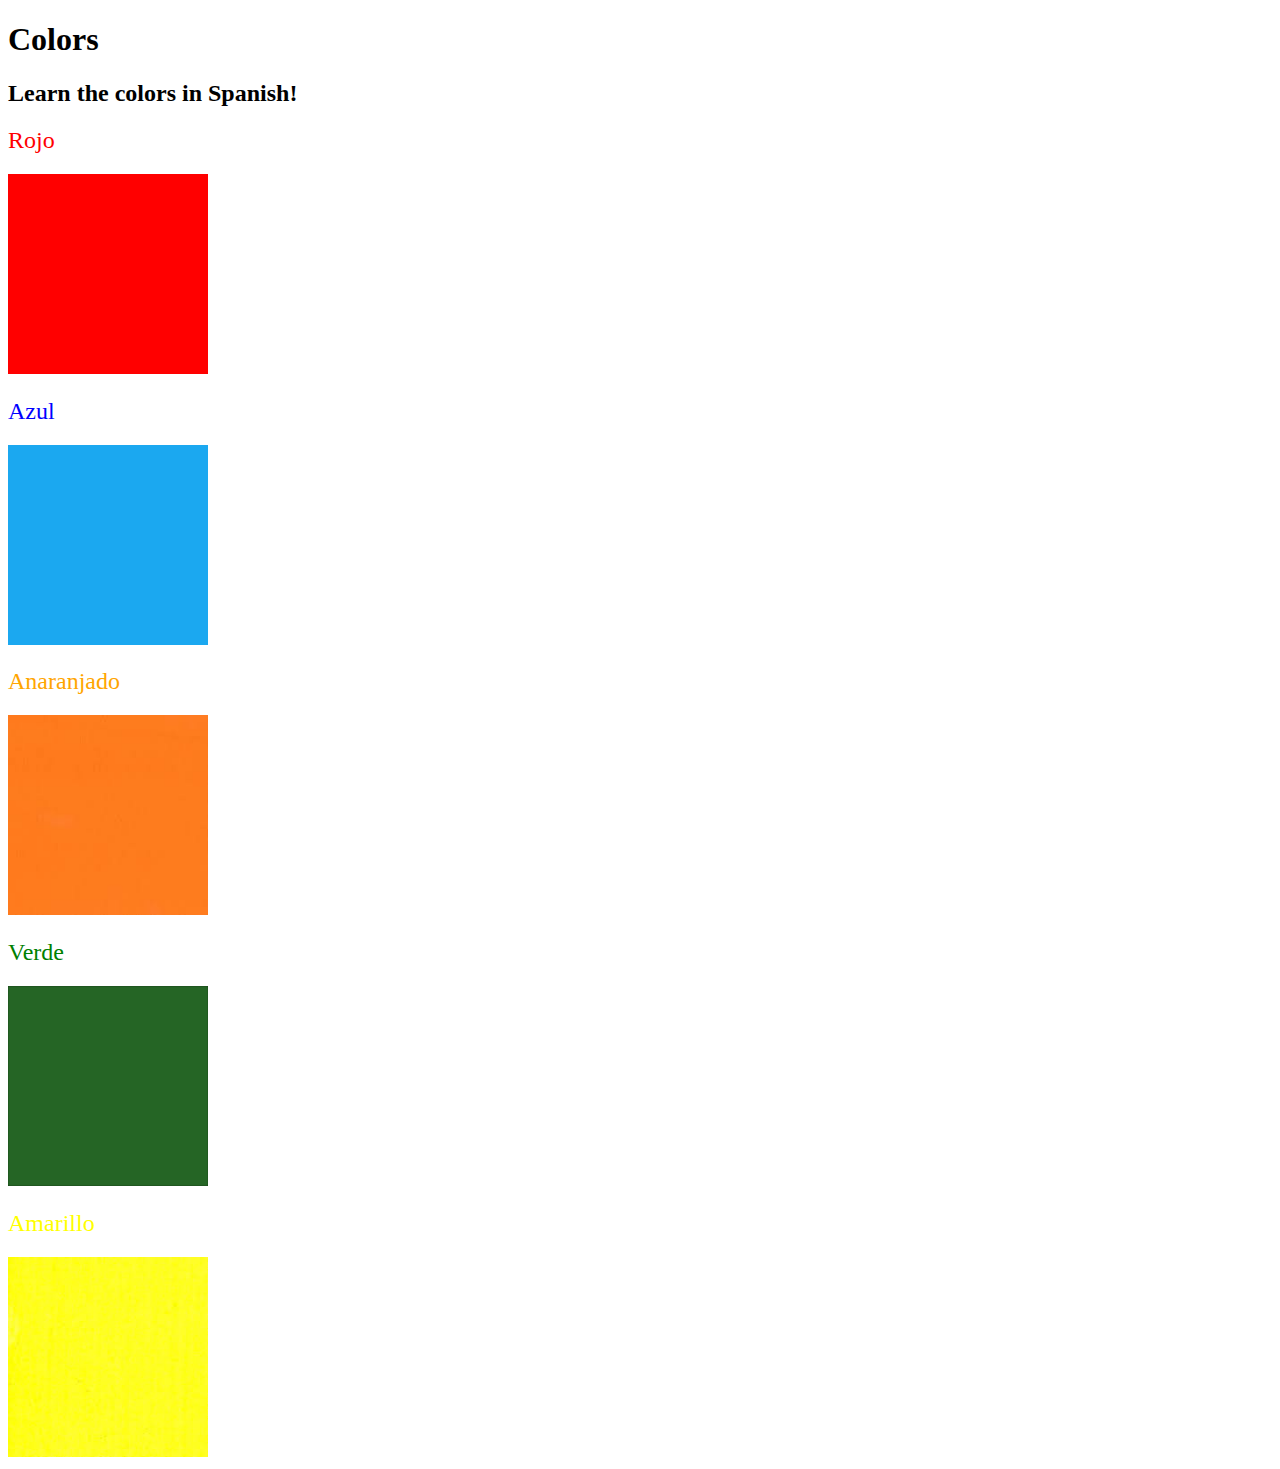
<file: section5/colour_vocab/index.html>
<!DOCTYPE html>
<html lang="en">

<head>
  <meta charset="UTF-8">
  <title>Spanish Vocabulary</title>
  <link rel="stylesheet" href="./style.css" />
</head>

<body>
  <h1>Colors</h1>
  <h2>Learn the colors in Spanish!</h2>
  <h2 class="color-title" id="red">Rojo</h2>
  <img class="color" src="./assets/images/red.png" alt="red" />

  <h2 class="color-title" id="blue">Azul</h2>
  <img src="./assets/images/blue.png" alt="blue" />

  <h2 class="color-title" id="orange">Anaranjado</h2>
  <img src="./assets/images/orange.png" alt="orange" />

  <h2 class="color-title" id="green">Verde</h2>
  <img src="./assets/images/green.png" alt="green" />

  <h2 class="color-title" id="yellow">Amarillo</h2>
  <img src="./assets/images/yellow.png" alt="yellow" />
</body>

</html>

<!-- 
TODOs
IMPORTANT: You should not need to make ANY CHANGES to index.html
All code should be written in your CSS file.

1. Create a CSS file and incorporate it as an external stylesheet.
2. Use CSS to style each of the color titles to meaning. 
Hint: Use the id to help if you don't know the words in spanish.
3. Use CSS to change all the color titles to have "font-weight: normal;"
4. Use CSS (not HTML) to make all the images 200px heigh and 200px wide. 
Hint: 
https://developer.mozilla.org/en-US/docs/Web/CSS/height
https://developer.mozilla.org/en-US/docs/Web/CSS/width
-->
</file>
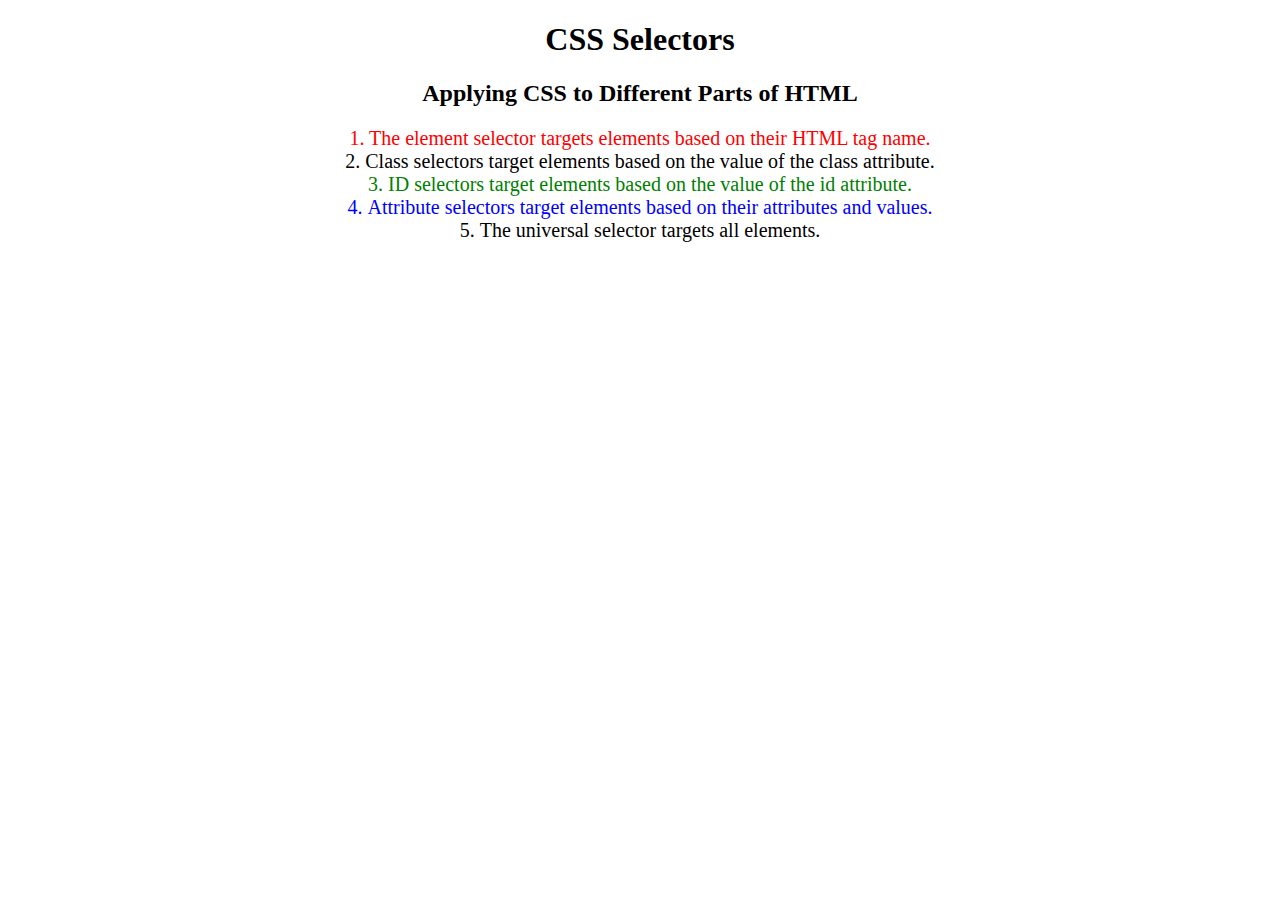
<file: section5/css_seelctor/index.html>
<!DOCTYPE html>
<html lang="en">

<head>
  <meta charset="UTF-8">
  <title>CSS Selectors</title>
  <link rel="stylesheet" href="./style.css" />
</head>

<body>
  <h1>CSS Selectors</h1>
  <h2>Applying CSS to Different Parts of HTML</h2>
  <!-- TODO 1: Set the CSS for all paragraph tags to "color: red" -->
  <p class="note">1. The element selector targets elements based on their HTML tag name.</p>

  <ol>
    <!-- TODO 2: Set the CSS for all elements with a class of "note" to "font-size: 20px" -->
    <li class="note" value="2">Class selectors target elements based on the value of the class attribute.</li>

    <!-- TODO 3: Set the CSS for the element with an id of "id-selector-demo" to "color: green" -->
    <li class="note" id="id-selector-demo" value="3">ID selectors target elements based on the value of the id
      attribute.</li>

    <!-- TODO 4: Set the CSS for the li elements that have the "value" attribute set to "4" to have "color: blue" -->
    <li class="note" value="4">Attribute selectors target elements based on their attributes and values.</li>

    <!-- TODO 5: Set all elements to have "text-align: center" -->
    <li class="note" value="5">The universal selector targets all elements.</li>
  </ol>
</body>

</html>
</file>
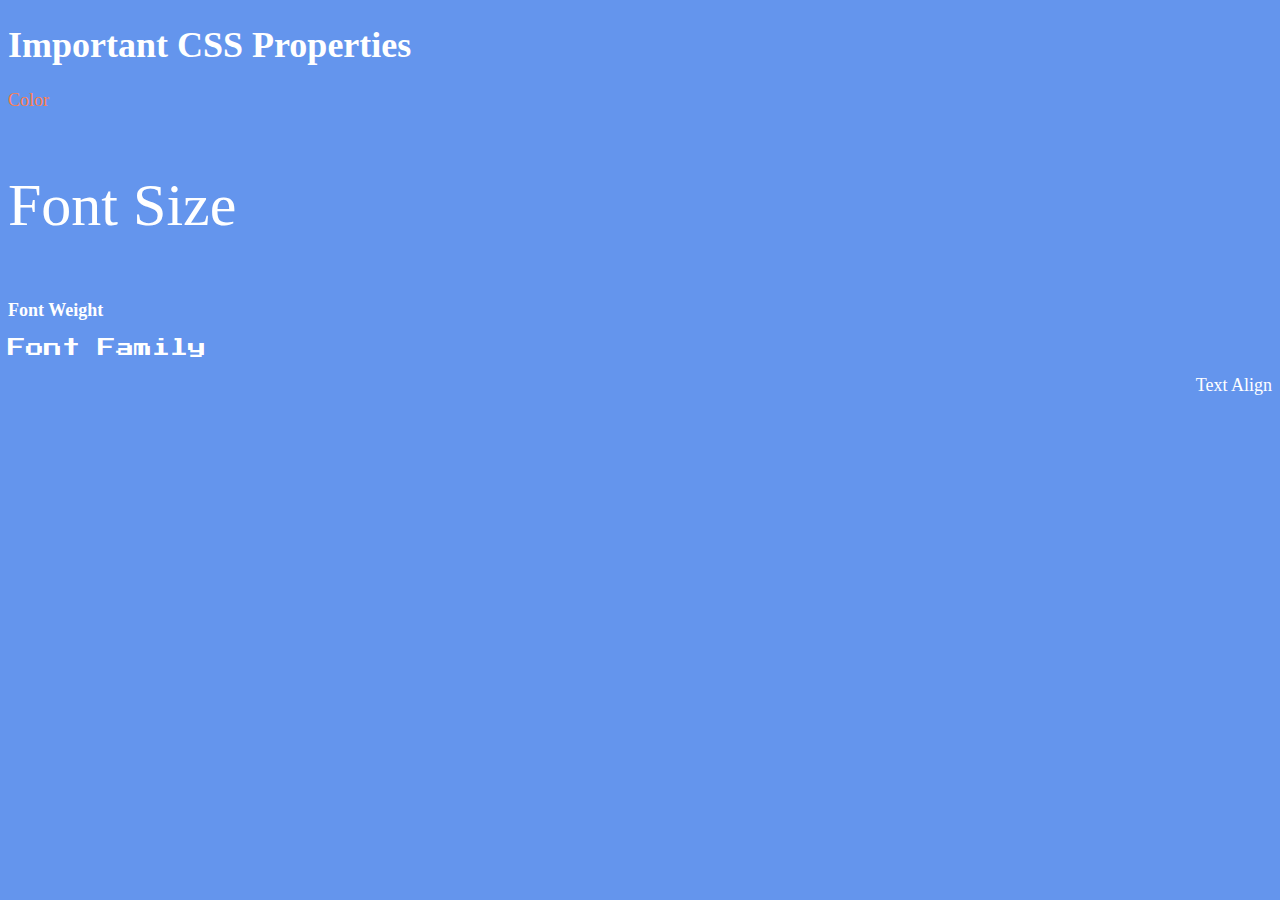
<file: section6(css_properties)/font_properties/index.html>
<!DOCTYPE html>
<html lang="en">
    <head>
        <meta charset="UTF-8" />
        <title>CSS Properties</title>
        <link rel="preconnect" href="https://fonts.googleapis.com" />
        <link rel="preconnect" href="https://fonts.gstatic.com" crossorigin />
        <link
            href="https://fonts.googleapis.com/css2?family=Press+Start+2P&display=swap"
            rel="stylesheet"
        />
        <style>
            body {
                background-color: cornflowerblue;
                color: white;
                font-size: 18px;
            }

            /* Don't change the CSS above, add Your CSS below */

            html {
                font-size: 30px;
            }

            #color {
                color: coral;
            }

            #size {
                font-size: 2rem;
            }

            #weight {
                font-weight: 900;
            }

            #family {
                font-family: "Press Start 2P", cursive;
                font-weight: 400;
            }
            #align {
                text-align: right;
            }
        </style>
    </head>

    <body>
        <h1>Important CSS Properties</h1>
        <p id="color">Color</p>
        <p id="size">Font Size</p>
        <p id="weight">Font Weight</p>
        <p id="family">Font Family</p>
        <p id="align">Text Align</p>

        <!-- TODOs
  1. Change the color of <p>Color</p> to "coral" color.
  2. Change the font size of <p>Font Size</p> to 2X the size of the root font size.
  3. Change the font weight of <p>Font Weight</p> to 900.
  4. Change the font family of <p>Font Family</p> to the Google font Caveat with regular (400) font weight.
  Link: https://fonts.google.com/specimen/Caveat
  5. Change the <p>Text Align</p> to right align.
  6. Change the the root (html element) font size to 30px -->
    </body>
</html>
</file>
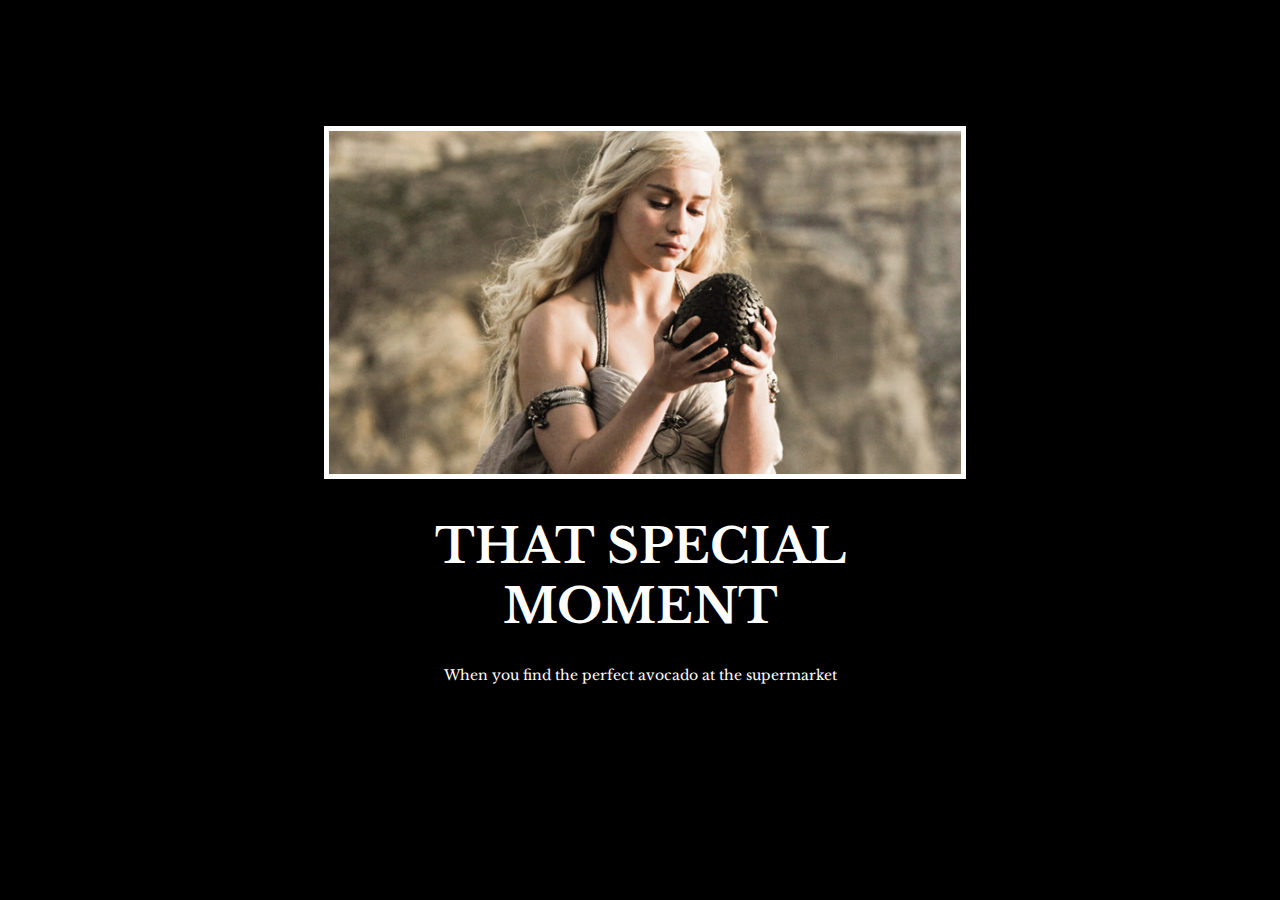
<file: section6(css_properties)/project/index.html>
<!-- 
  TODO: Create a motivational post website.
Style it how ever you like. 
Look at the goal image for inspiration.
But it must have the following features:
1. The main h1 text should be using the Regular Libre Baskerville Font from Google Fonts:
  https://fonts.google.com/specimen/Libre+Baskerville x
2. The text should be white and background black. x
3. Add your own image into the images folder inside assets. It should have a 5px white border.
4. The text should be center aligned.
5. Create a div to contain the h1, p and img elements. Adjust the margins so that the image and text are centered on the page. 
  Hint: You horizontally center a div by giving it a width of 50% and a margin-left of 25%.
  Hint: Set the image to have a width of 100% so it fills the div. 
6. Read about the text-transform property on MDN docs to make the h1 uppercase with CSS.
  https://developer.mozilla.org/en-US/docs/Web/CSS/text-transform 
-->

<!DOCTYPE html>
<html lang="en">
    <head>
        <meta charset="UTF-8" />
        <meta name="viewport" content="width=device-width, initial-scale=1.0" />
        <title>Motivational Post Web</title>
        <!-- Google Fonts -->
        <link rel="preconnect" href="https://fonts.googleapis.com" />
        <link rel="preconnect" href="https://fonts.gstatic.com" crossorigin />
        <link
            href="https://fonts.googleapis.com/css2?family=Libre+Baskerville&display=swap"
            rel="stylesheet"
        />
        <link rel="stylesheet" href="./style.css" />
    </head>
    <body>
        <div class="container">
            <img src="./assets/images/daenerys.jpeg" alt="image" />
            <h1>that special moment</h1>
            <p>When you find the perfect avocado at the supermarket</p>
        </div>
    </body>
</html>
</file>
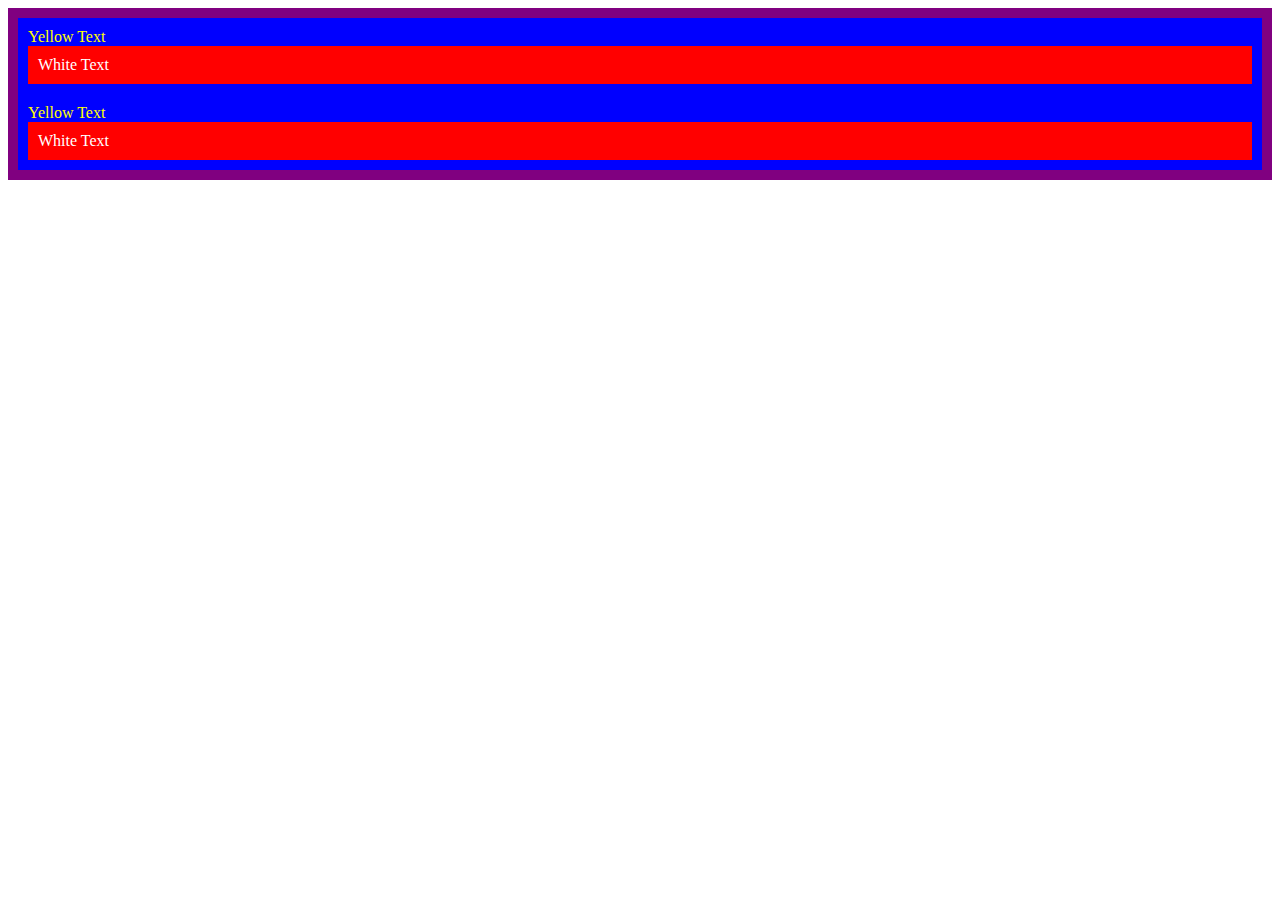
<file: section7(intermidiate_css)/7.0 The Cascade/index.html>
<!DOCTYPE html>
<html lang="en">

<head>
  <meta charset="UTF-8">
  <title>CSS Cascade</title>
  <link rel="stylesheet" href="./style.css">
</head>

<body>
  <div id="outer-box" class="box">
    <div class="box">
      <p>Yellow Text</p>
      <div class="box inner-box">
        <p class="white-text">White Text</p>
      </div>
    </div>
    <div class="box">
      <p>Yellow Text</p>
      <div class="box inner-box">
        <p class="white-text">White Text</p>
      </div>
    </div>
  </div>
</body>

</html>
</file>
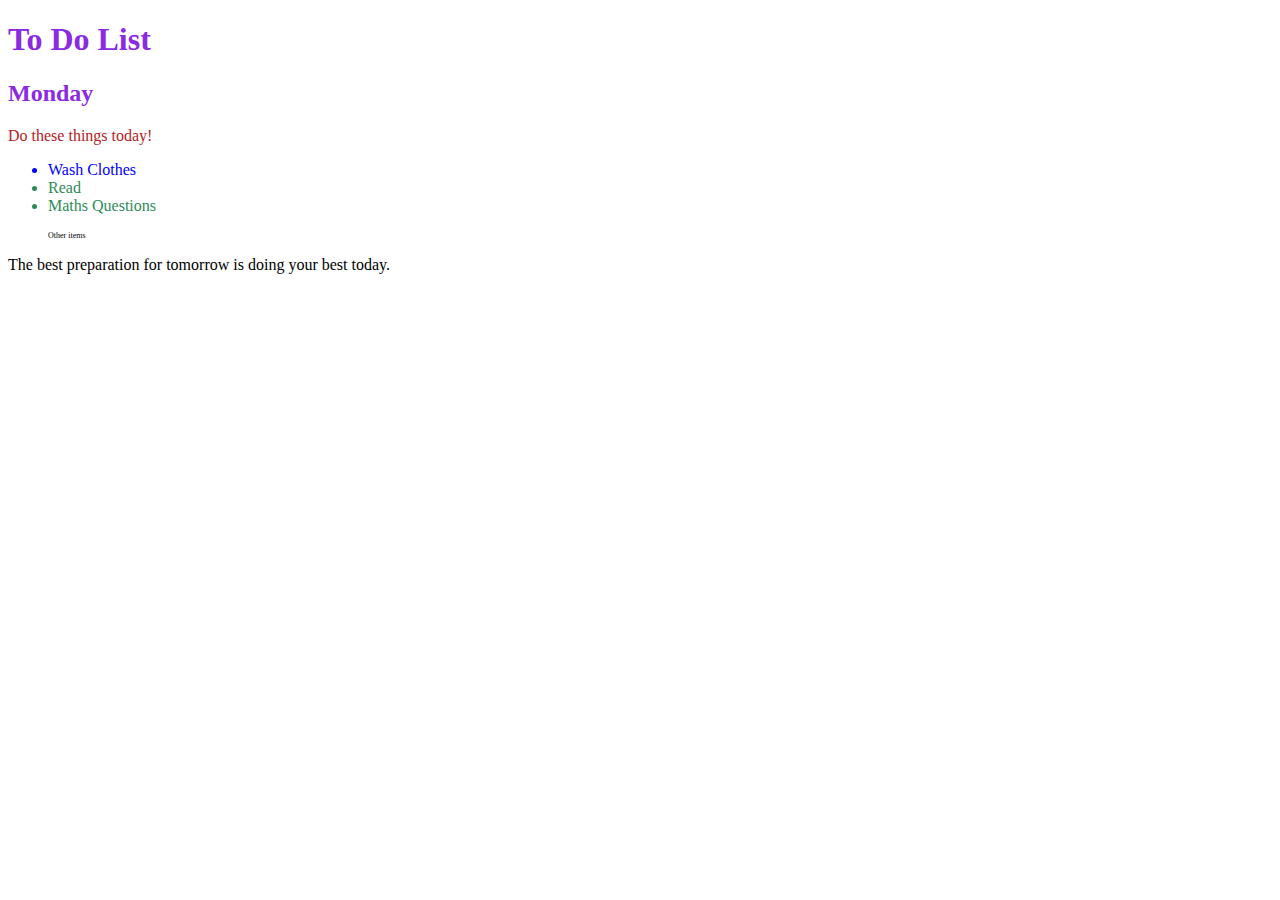
<file: section7(intermidiate_css)/7.1 Combining Selectors/index.html>
<!DOCTYPE html>
<html lang="en">

<head>
  <meta charset="UTF-8">
  <title>Combining CSS Selectors</title>
  <link rel="stylesheet" href="./style.css">
</head>

<!-- Don't change any of the HTML code! -->

<body>
  <h1>To Do List</h1>
  <h2>Monday</h2>
  <div class="box">
    <p class="done">Do these things today!</p>
    <ul class="list">
      <li>Wash Clothes</li>
      <li class="done">Read</li>
      <li class="done">Maths Questions</li>
    </ul>
  </div>

  <ul>
    <p class="done">Other items</p>
  </ul>
  <p>The best preparation for tomorrow is doing your best today.</p>

</body>

</html>
</file>
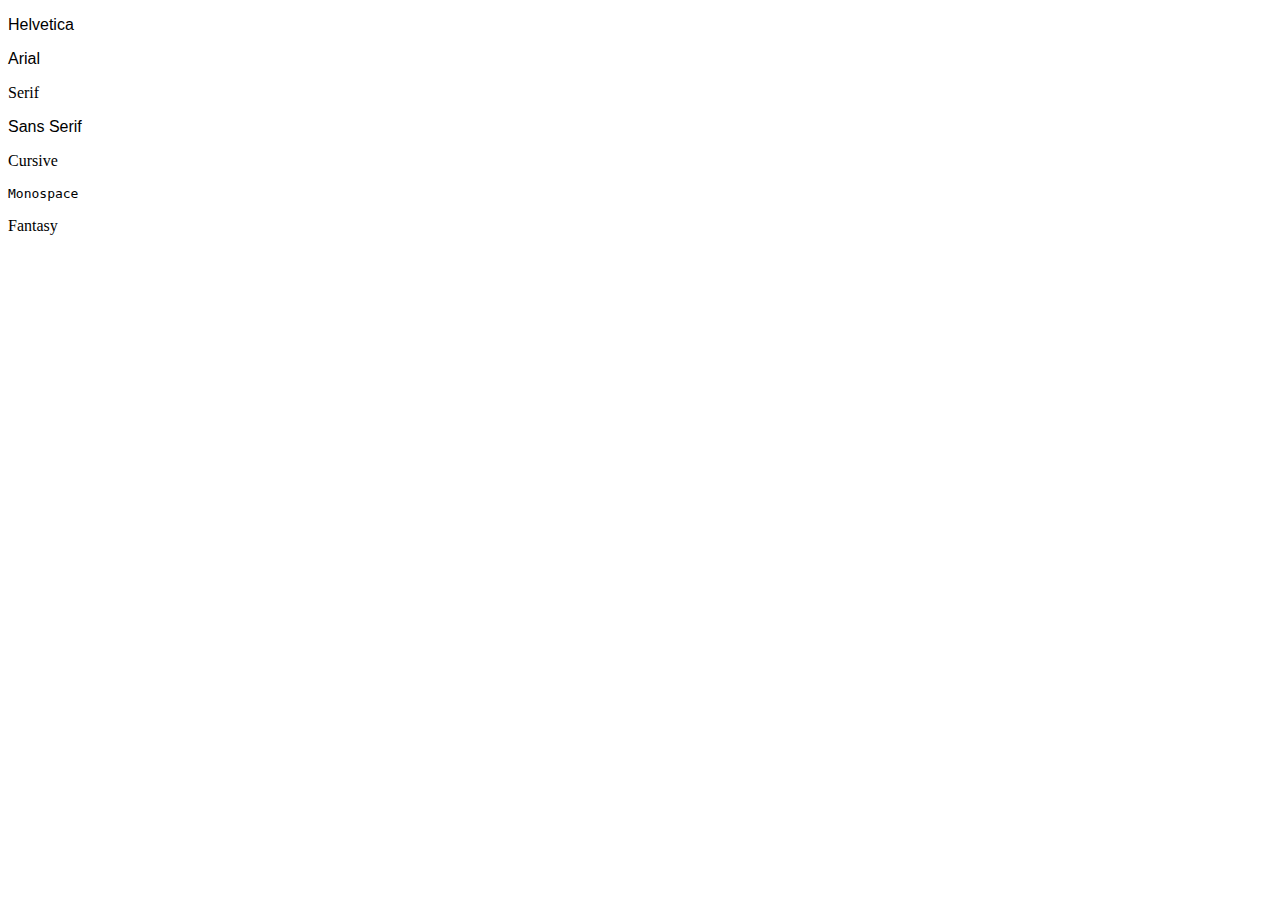
<file: section6(css_properties)/font_properties/font-family.html>
<!DOCTYPE html>
<html lang="en">

<head>
  <meta charset="UTF-8">
  <title>Font Family</title>
  <style>
    #helvetica {
      font-family: Helvetica, sans-serif;
    }

    #arial {
      font-family: Arial, sans-serif;
    }

    #serif {
      font-family: serif;
    }

    #sans-serif {
      font-family: sans-serif;
    }

    #cursive {
      font-family: cursive;
    }

    #monospace {
      font-family: monospace;
    }

    #fantasy {
      font-family: fantasy;
    }
  </style>
</head>

<body>
  <p id="helvetica">Helvetica</p>
  <p id="arial">Arial</p>
  <p id="serif">Serif</p>
  <p id="sans-serif">Sans Serif</p>
  <p id="cursive">Cursive</p>
  <p id="monospace">Monospace</p>
  <p id="fantasy">Fantasy</p>

</body>

</html>
</file>
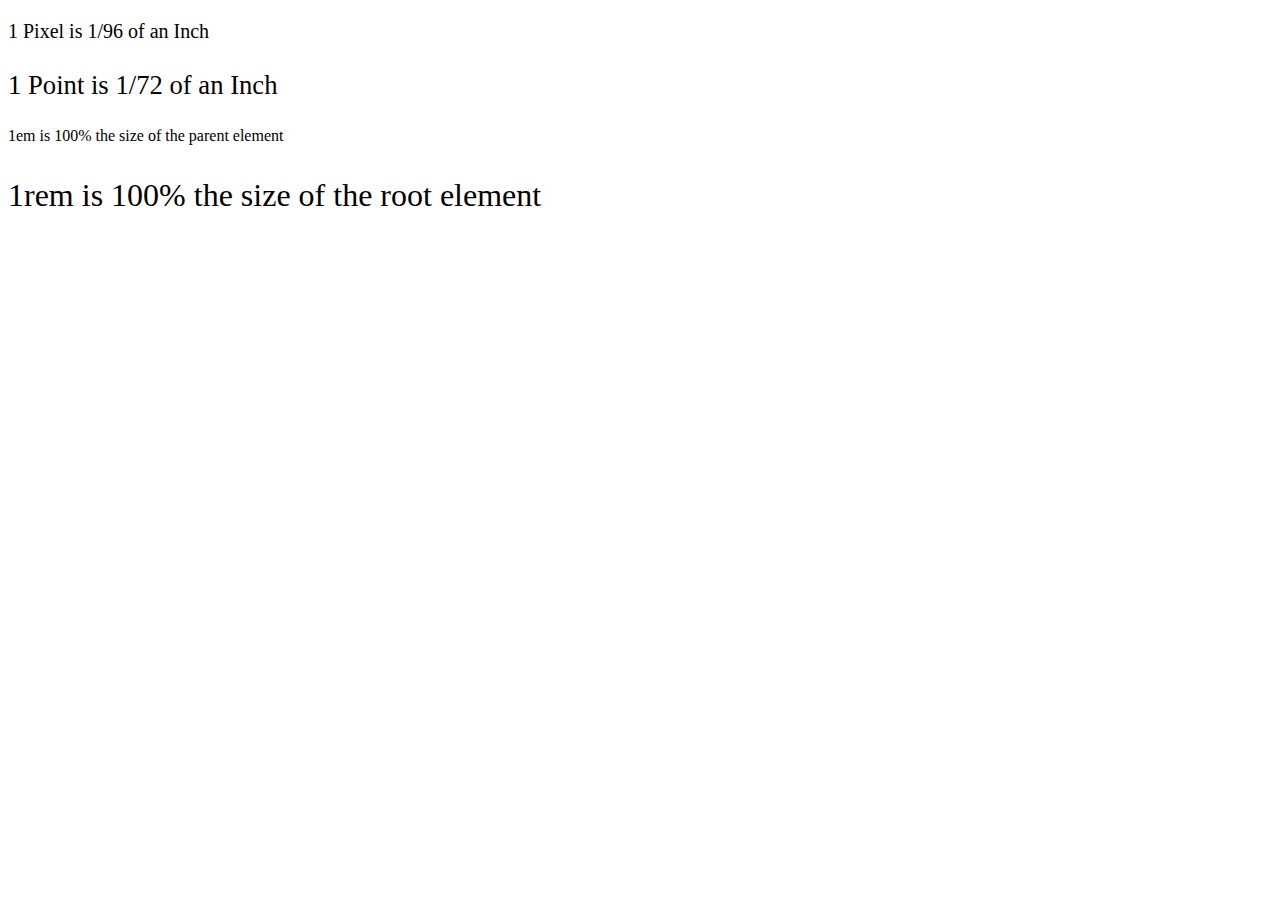
<file: section6(css_properties)/font_properties/font-size.html>
<!DOCTYPE html>

<head>
  <meta charset="UTF-8">
  <title>Font-Size</title>
  <style>
    #pixel {
      font-size: 20px;
    }

    #point {
      font-size: 20pt;
    }

    #em {
      font-size: 1em;
    }

    #rem {
      font-size: 1rem;
    }

    footer {
      font-size: 12pt;
    }

    html {
      font-size: xx-large;
    }
  </style>
</head>
<html lang="en">

<body>
  <p id="pixel">1 Pixel is 1/96 of an Inch</p>
  <p id="point">1 Point is 1/72 of an Inch</p>
  <footer>
    <p id="em">1em is 100% the size of the parent element</p>
    <p id="rem">1rem is 100% the size of the root element</p>
  </footer>
</body>

</html>
</file>
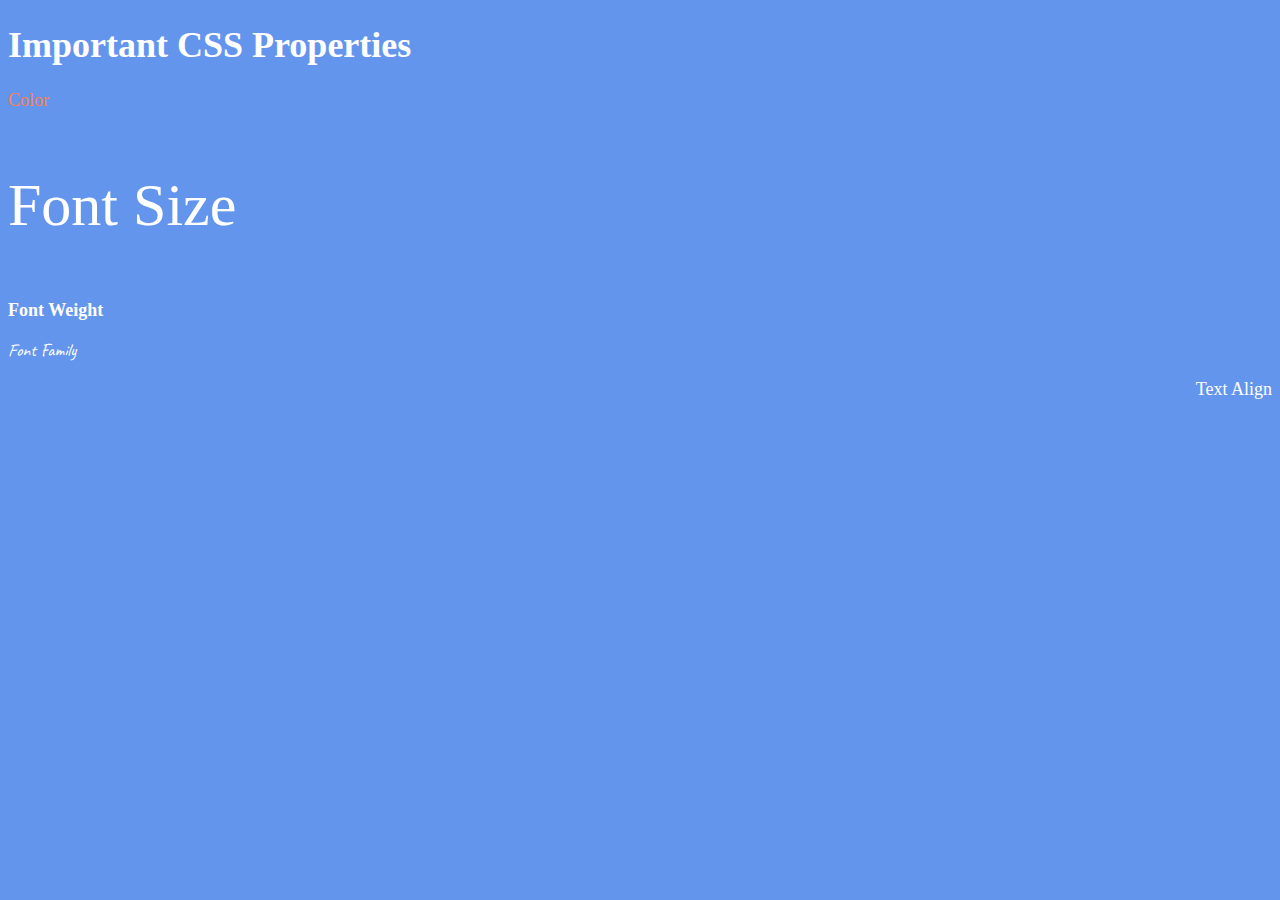
<file: section6(css_properties)/font_properties/solution.html>
<!DOCTYPE html>
<html lang="en">

<head>
  <meta charset="UTF-8">
  <title>CSS Properties</title>
  <style>
    /* 6. Change the the root (html element) font size to 30px --> */
    html {
      font-size: 30px;
    }

    body {
      background-color: cornflowerblue;
      color: white;
      font-size: 18px;
    }

    /* 1. Change the color of <p>Color</p> to "coral" color. */
    #color {
      color: coral;
    }

    /* 2. Change the font size of <p>Font Size</p> to to 2X the size of the root (html) element. */
    #size {
      font-size: 2rem;
    }

    /* 3. Change the font weight of <p>Font Weight</p> to 900. */
    #weight {
      font-weight: 900;
    }

    /* 4. Change the font family of <p>Font Family</p> to the Google font Caveat with regular (400) font weight.
      Link: https://fonts.google.com/specimen/Caveat */
    #family {
      font-family: 'Caveat', cursive;
    }

    /* 5. Change the <p>Text Align</p> to right align. */
    #align {
      text-align: right;
    }
  </style>
  <link rel="preconnect" href="https://fonts.googleapis.com">
  <link rel="preconnect" href="https://fonts.gstatic.com" crossorigin>
  <link href="https://fonts.googleapis.com/css2?family=Caveat&display=swap" rel="stylesheet">
</head>

<body>
  <h1>Important CSS Properties</h1>
  <p id="color">Color</p>
  <p id="size">Font Size</p>
  <p id="weight">Font Weight</p>
  <p id="family">Font Family</p>
  <p id="align">Text Align</p>
</body>

</html>
</file>
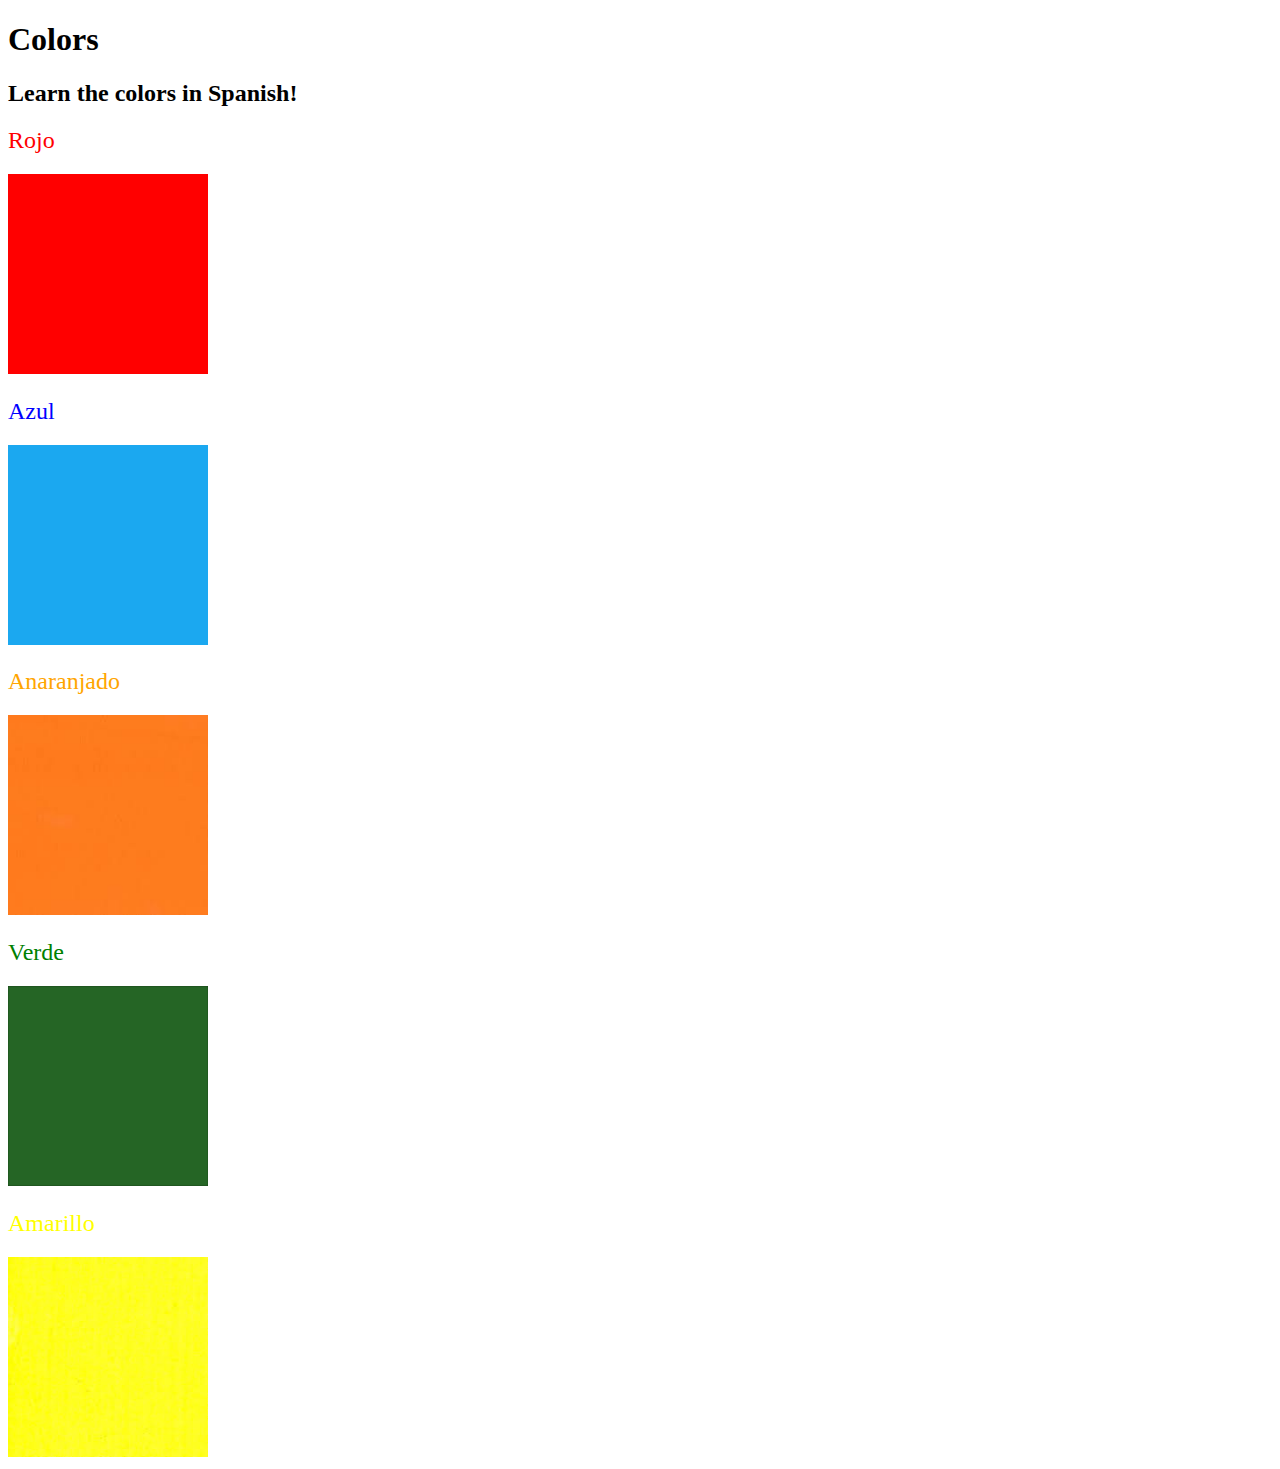
<file: section5/colour_vocab/solution/solution.html>
<!DOCTYPE html>
<html lang="en">

<head>
  <meta charset="UTF-8">
  <title>Spanish Vocabulary</title>
  <link rel="stylesheet" href="./style.css" />
</head>

<body>
  <h1>Colors</h1>
  <h2>Learn the colors in Spanish!</h2>
  <h2 class="color-title" id="red">Rojo</h2>
  <img class="color" src="./assets/images/red.png" alt="red" />

  <h2 class="color-title" id="blue">Azul</h2>
  <img src="./assets/images/blue.png" alt="blue" />

  <h2 class="color-title" id="orange">Anaranjado</h2>
  <img src="./assets/images/orange.png" alt="orange" />

  <h2 class="color-title" id="green">Verde</h2>
  <img src="./assets/images/green.png" alt="green" />

  <h2 class="color-title" id="yellow">Amarillo</h2>
  <img src="./assets/images/yellow.png" alt="yellow" />
</body>

</html>
</file>
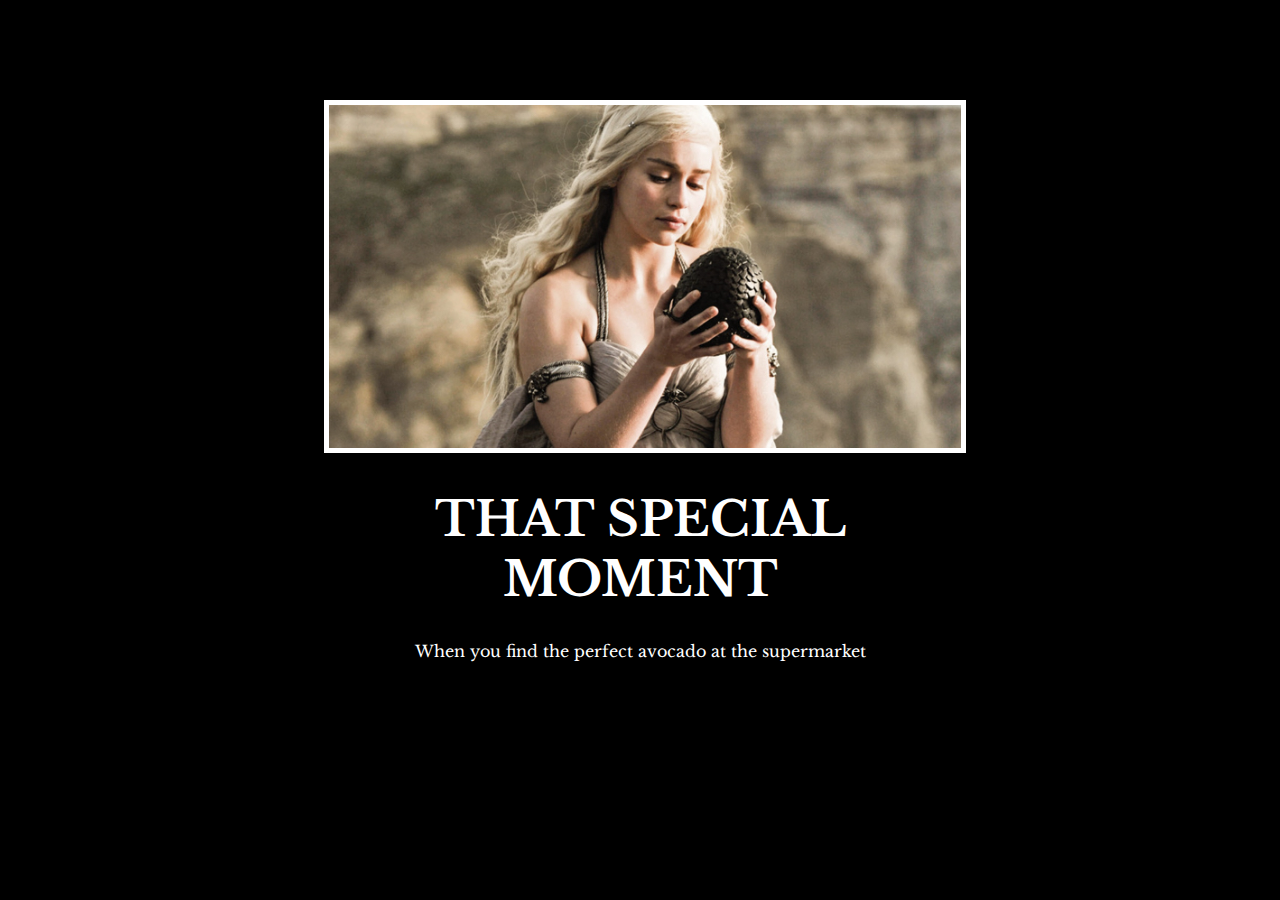
<file: section6(css_properties)/project/solution/solution.html>
<!DOCTYPE html>
<html lang="en">

<head>
  <meta charset="UTF-8">
  <title>Motivation Meme</title>
  <link rel="stylesheet" href="./solution.css" />
  <link rel="preconnect" href="https://fonts.googleapis.com">
  <link rel="preconnect" href="https://fonts.gstatic.com" crossorigin>
  <link href="https://fonts.googleapis.com/css2?family=Libre+Baskerville&display=swap" rel="stylesheet">
</head>

<body>

  <div class="poster">
    <img class="motivation-img" src="./assets/images/daenerys.jpeg" src="daenerys with egg" />
    <h1>That Special Moment</h1>
    <p>When you find the perfect avocado at the supermarket</p>
  </div>
</body>

</html>
</file>
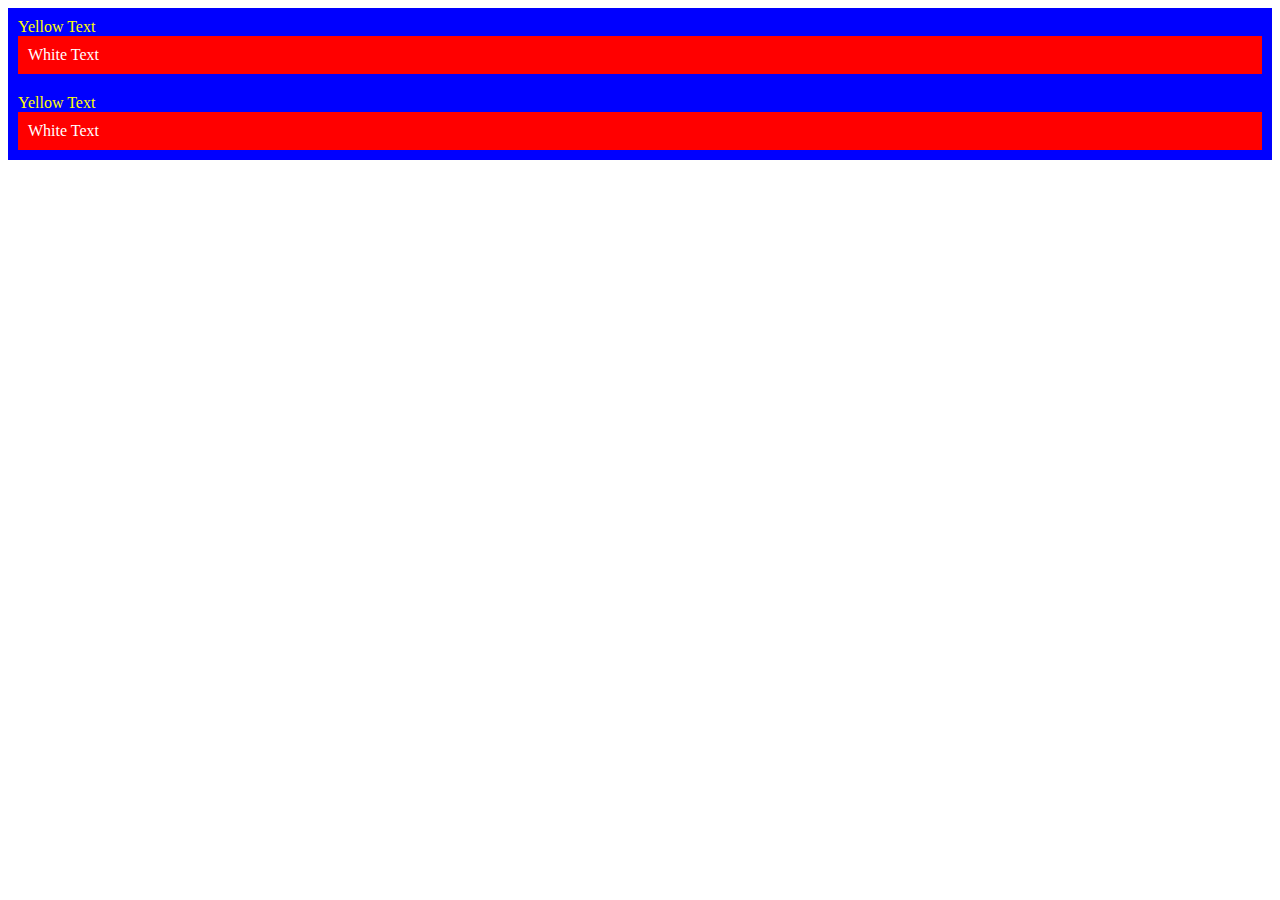
<file: section7(intermidiate_css)/7.0 The Cascade/solution/solution.html>
<!DOCTYPE html>
<html lang="en">

<head>
  <meta charset="UTF-8">
  <title>CSS Cascade</title>
  <link rel="stylesheet" href="./solution.css">
</head>
<body>
  <div id="outer-box">
    <div class="box">
      <p>Yellow Text</p>
      <div class="box inner-box">
        <p class="white-text">White Text</p>
      </div>
    </div>
    <div class="box">
      <p>Yellow Text</p>
      <div class="box inner-box">
        <p class="white-text">White Text</p>
      </div>
    </div>
  </div>
</body>

</html>
</file>
<file: section5/colour_vocab/style.css>
img {
    width: 200px;
    height: 200px;
}

.color-title {
    font-weight: normal;
}

#red {
    color: red;
}

#blue {
    color: blue;
}

#orange {
    color: orange;
}

#green {
    color: green;
}

#yellow {
    color: yellow;
}
</file>
<file: section5/css_seelctor/style.css>
ol {
  margin-left: -40px;
  margin-top: -20px;
  list-style-position: inside;
}

/* Write your CSS below, don't change the rules above. */

/* todo 1 */
p {
  color: red;
}

/* todo 2 */
.note {
  font-size: 20px;
}

/* todo 3 */
#id-selector-demo {
  color: green;
}

/* todo 4 */
li[value="4"] {
  color: blue;
}

/* todo 5 */
* {
  text-align: center;
}
</file>
<file: section6(css_properties)/project/style.css>
body {
    font-size: 14px;
    background-color: black;
    text-align: center;
}

h1 {
    font-size: 3rem;
    text-transform: uppercase;
    margin-bottom: 30px;
}

* {
    font-family: 'Libre Baskerville', serif;
    color: white;
}


img {
    width: 100%;
    border: 5px white solid;
}

.container {
    width: 50%;
    margin-top: 10%;
    margin-left: 25%;
}
</file>
<file: section7(intermidiate_css)/7.0 The Cascade/style.css>
/* Don't change the existing CSS. */

.box {
  background-color: blue;
  padding: 10px;
}

p {
  color: yellow;
  margin: 0;
  padding: 0;
}

#outer-box {
  background-color: purple;
}

.inner-box {
  background-color: red;
}

.white-text {
  color: white;
}
</file>
<file: section7(intermidiate_css)/7.1 Combining Selectors/style.css>
/* Write your code here: */
h1, h2 {
    color: blueviolet;
}

.box > p {
    color : firebrick;
}

.box li {
    color : blue;
}

li.done{
    color: seagreen;
}

ul p.done {
    font-size: 0.5rem;
}
</file>
<file: section5/colour_vocab/solution/style.css>
img {
  height: 200px;
  width: 200px;
}

.color-title {
  font-weight: normal;
}

#red {
  color: red;
}

#blue {
  color: blue;
}

#orange {
  color: orange;
}

#green {
  color: green;
}

#yellow {
  color: yellow;
}
</file>
<file: section6(css_properties)/project/solution/solution.css>
body {
  background-color: black;
}
h1 {
  text-transform: uppercase;
  font-size: 3rem;
}

.poster {
  width: 50%;
  margin-left: 25%;
  margin-top: 100px;
  color: white;
  font-family: "Libre Baskerville", serif;
  text-align: center;
}

.motivation-img {
  border: 5px solid white;
  width: 100%;
}
</file>
<file: section7(intermidiate_css)/7.0 The Cascade/solution/solution.css>
#outer-box {
  background-color: purple;
}

.box {
  background-color: blue;
  padding: 10px;
}

.inner-box {
  background-color: red;
}

p {
  color: yellow;
  margin: 0;
  padding: 0;
}

.white-text {
  color: white;
}
</file>
